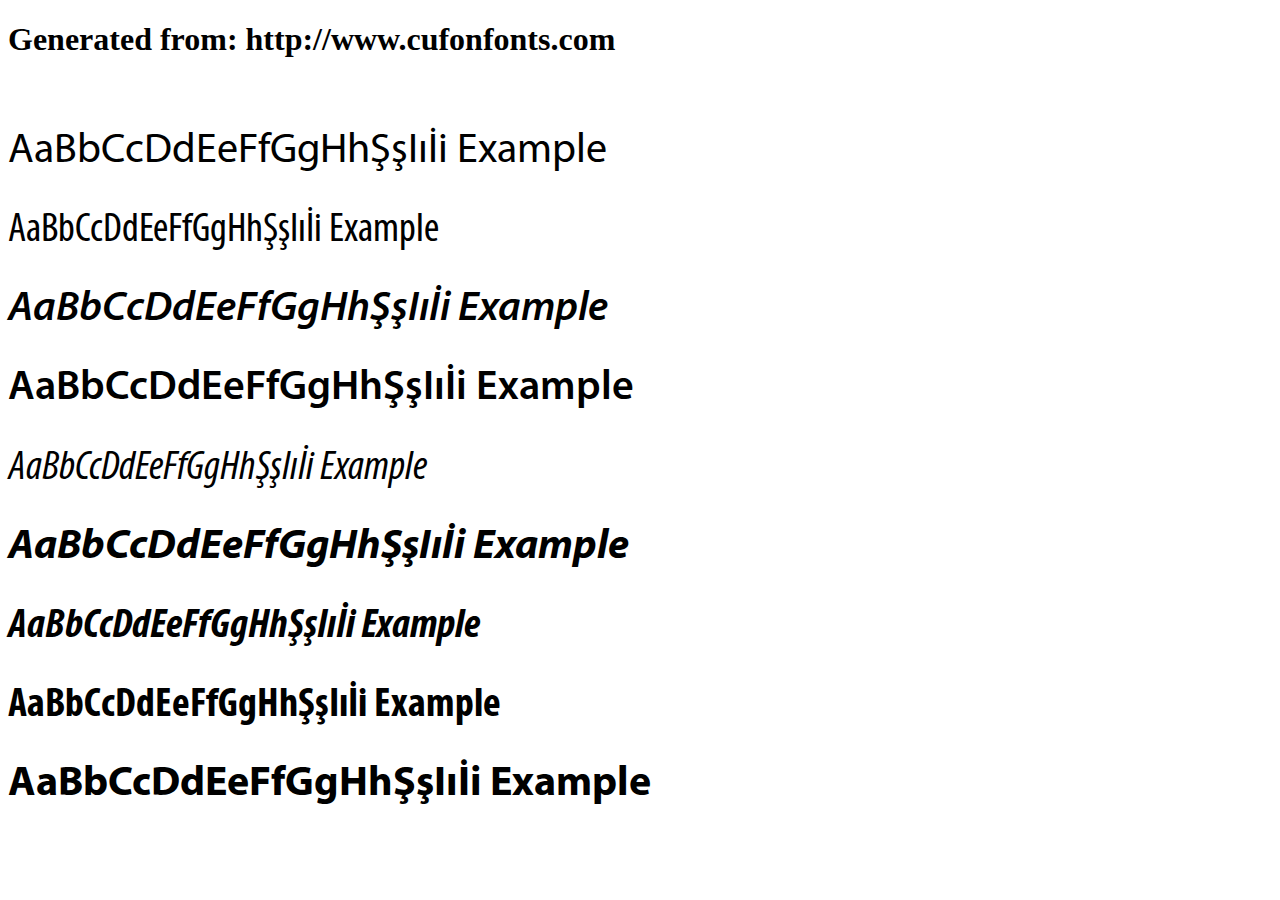
<file: css/myriad-pro/example.html>
<!DOCTYPE html>
<html xmlns="http://www.w3.org/1999/xhtml">
<head>
    <meta http-equiv="Content-Type" content="text/html; charset=utf-8"/>
    <link rel="stylesheet" type="text/css"
          href="style.css"/>
</head>

<body>

<h1>Generated from: http://www.cufonfonts.com</h1><br/>
<h1 style="font-family:'Myriad Pro Regular';font-weight:normal;font-size:42px">AaBbCcDdEeFfGgHhŞşIıİi Example</h1>
<h1 style="font-family:'Myriad Pro Condensed';font-weight:normal;font-size:42px">AaBbCcDdEeFfGgHhŞşIıİi Example</h1>
<h1 style="font-family:'Myriad Pro Semibold Italic';font-weight:normal;font-size:42px">AaBbCcDdEeFfGgHhŞşIıİi Example</h1>
<h1 style="font-family:'Myriad Pro Semibold';font-weight:normal;font-size:42px">AaBbCcDdEeFfGgHhŞşIıİi Example</h1>
<h1 style="font-family:'Myriad Pro Condensed Italic';font-weight:normal;font-size:42px">AaBbCcDdEeFfGgHhŞşIıİi Example</h1>
<h1 style="font-family:'Myriad Pro Bold Italic';font-weight:normal;font-size:42px">AaBbCcDdEeFfGgHhŞşIıİi Example</h1>
<h1 style="font-family:'Myriad Pro Bold Condensed Italic';font-weight:normal;font-size:42px">AaBbCcDdEeFfGgHhŞşIıİi Example</h1>
<h1 style="font-family:'Myriad Pro Bold Condensed';font-weight:normal;font-size:42px">AaBbCcDdEeFfGgHhŞşIıİi Example</h1>
<h1 style="font-family:'Myriad Pro Bold';font-weight:normal;font-size:42px">AaBbCcDdEeFfGgHhŞşIıİi Example</h1>


</body>
</html>
</file>
<file: css/myriad-pro/style.css>
/* #### Generated By: http://www.cufonfonts.com #### */

@font-face {
font-family: 'Myriad Pro Regular';
font-style: normal;
font-weight: normal;
src: local('Myriad Pro Regular'), url('MYRIADPRO-REGULAR.woff') format('woff');
}


@font-face {
font-family: 'Myriad Pro Condensed';
font-style: normal;
font-weight: normal;
src: local('Myriad Pro Condensed'), url('MYRIADPRO-COND.woff') format('woff');
}


@font-face {
font-family: 'Myriad Pro Semibold Italic';
font-style: normal;
font-weight: normal;
src: local('Myriad Pro Semibold Italic'), url('MYRIADPRO-SEMIBOLDIT.woff') format('woff');
}


@font-face {
font-family: 'Myriad Pro Semibold';
font-style: normal;
font-weight: normal;
src: local('Myriad Pro Semibold'), url('MYRIADPRO-SEMIBOLD.woff') format('woff');
}


@font-face {
font-family: 'Myriad Pro Condensed Italic';
font-style: normal;
font-weight: normal;
src: local('Myriad Pro Condensed Italic'), url('MYRIADPRO-CONDIT.woff') format('woff');
}


@font-face {
font-family: 'Myriad Pro Bold Italic';
font-style: normal;
font-weight: normal;
src: local('Myriad Pro Bold Italic'), url('MYRIADPRO-BOLDIT.woff') format('woff');
}


@font-face {
font-family: 'Myriad Pro Bold Condensed Italic';
font-style: normal;
font-weight: normal;
src: local('Myriad Pro Bold Condensed Italic'), url('MYRIADPRO-BOLDCONDIT.woff') format('woff');
}


@font-face {
font-family: 'Myriad Pro Bold Condensed';
font-style: normal;
font-weight: normal;
src: local('Myriad Pro Bold Condensed'), url('MYRIADPRO-BOLDCOND.woff') format('woff');
}


@font-face {
font-family: 'Myriad Pro Bold';
font-style: normal;
font-weight: normal;
src: local('Myriad Pro Bold'), url('MYRIADPRO-BOLD.woff') format('woff');
}
</file>
